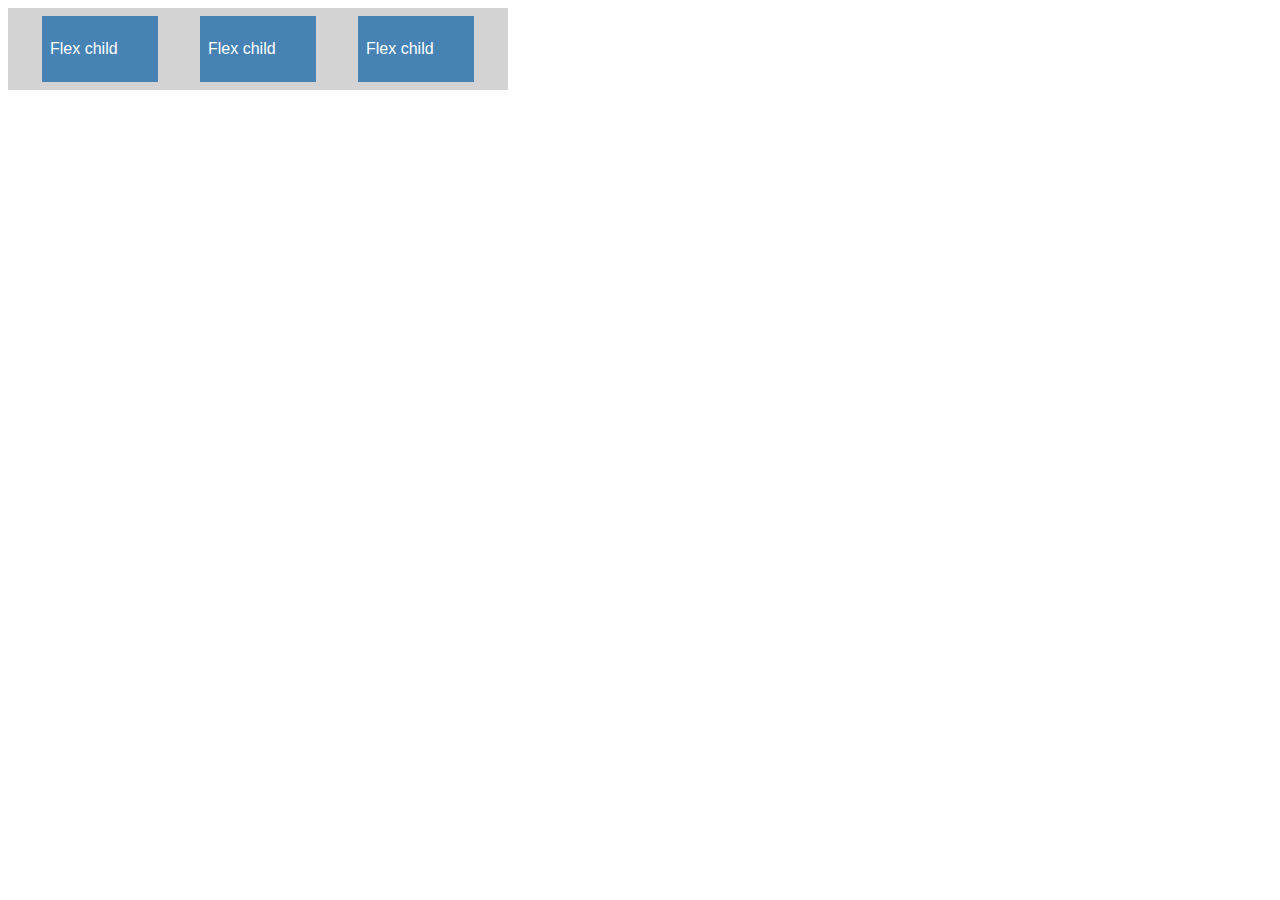
<file: in-lab-examples/puinote-lab02/example-flexbox-intro/index.html>
<html>
  <head>
    <link rel="stylesheet" href="./style.css" type="text/css" />
    <!-- <link rel="stylesheet" href="./style_solution.css" type="text/css" /> -->
  </head>
  <body>
    
    <div class="row">
      <div>
        <p>Flex child</p>
      </div>
      <div>
        <p>Flex child</p>
      </div>
      <div>
        <p>Flex child</p>
      </div>
    </div>
  </body>
</html>
</file>
<file: in-lab-examples/puinote-lab02/example-flexbox-intro/style.css>
body {
  font-family: sans-serif;
}

.row {
  width: 500px;
  background-color: lightgray;
  display:flex;
  flex-direction:row;
  justify-content: space-evenly;
  align-items:flex-end;

  .small-container{
    display:flex;
    flex-direction:row;
  }
}

.row div {
  width: 100px;
  background-color: steelblue;
  color: white;
  margin: 8px;
  padding: 8px;
}
</file>
